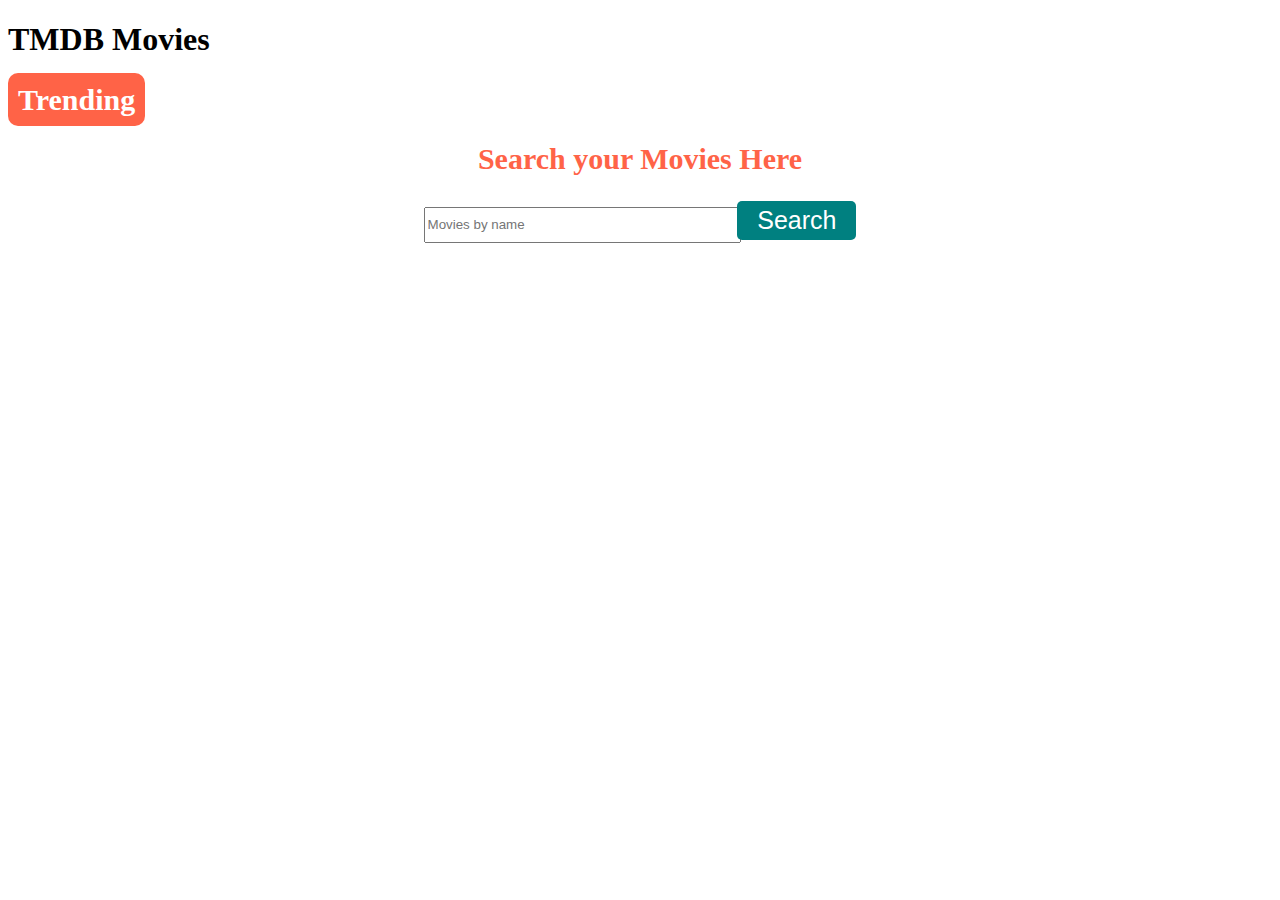
<file: index.html>
<!DOCTYPE html>
<html lang="en">

<head>
    <meta charset="UTF-8">
    <meta http-equiv="X-UA-Compatible" content="IE=edge">
    <meta name="viewport" content="width=device-width, initial-scale=1.0">
    <title>Movies App</title>
    <link rel="stylesheet" href="style.css">

</head>

<body>

    <h1>TMDB Movies</h1>
    <h2 id="trending"><a href="trending.html">Trending</a></h2>
    <div class="center">
        <h2>Search your Movies Here</h2>

        <input type="text" id="name" placeholder="Movies by name" oninput="debounceFunc(main,1000)">
        <button onclick="showData()">Search</button>
    </div>

    <div id="abc">
        <div id="suggestion">

        </div>
    </div>


    <div id="container">

    </div>

</body>

</html>

<script src="index.js">







</script>
</file>
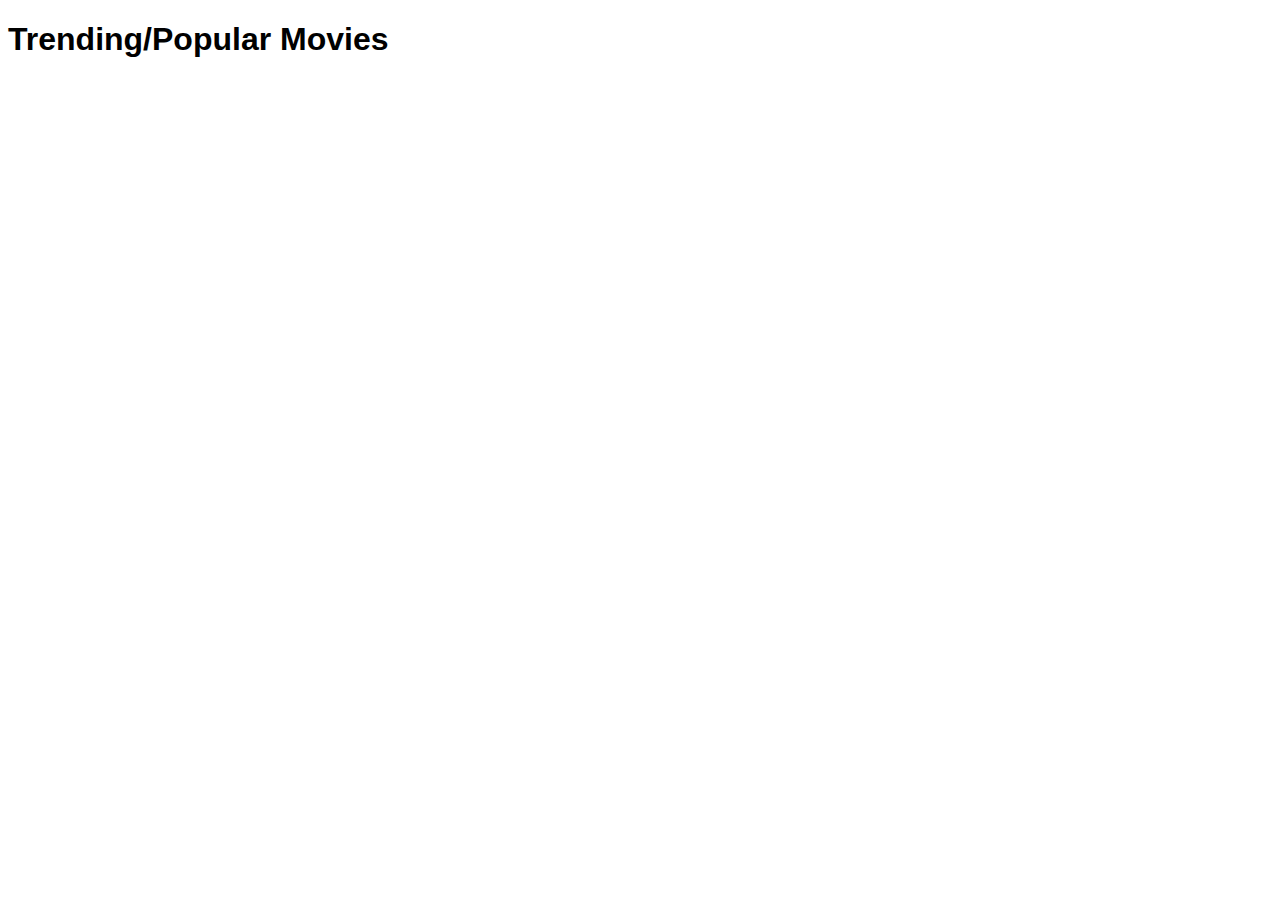
<file: trending.html>
<!DOCTYPE html>
<html lang="en">
<head>
    <meta charset="UTF-8">
    <meta http-equiv="X-UA-Compatible" content="IE=edge">
    <meta name="viewport" content="width=device-width, initial-scale=1.0">
    <title>Trending</title>
    <link rel="stylesheet" href="trending.css">
</head>
<body>

    <h1>Trending/Popular Movies</h1>

    <div id="movies">

    </div>
    
</body>
</html>

<script src="trending.js"></script>
</file>
<file: style.css>
#container{
  display: flex;
  width: 95%;
  margin: auto;
  background-color: gray;
  border-top-left-radius: 20px;
}



#container>div>img{
    width: 100%;
    height: 400px;
    border-top-left-radius: 20px;
    border-top-right-radius: 20px;
}
h2{
    color: tomato;
    font-size: 30px;
}
.center{
    width: 35%;
    margin: auto;
   text-align: center;
}

#name{
    width: 70%;
    height: 30px;
    margin-bottom: 20px;
}
button{
    color: white;
    background-color: teal;
    padding: 5px 20px;
    font-size: 25px;
    border: none;
    margin-left: -8px;
    border-radius: 5px;
}

#suggestion{
    width: 30%;
    height: 300px;
    margin: auto;
   overflow: scroll;
   overflow-x: hidden;
   display: grid;
   grid-template-columns: repeat(2,1fr);
}

#suggestion>div>img{
    width: 50%;
    height: 100px;
}

#suggestion::-webkit-scrollbar { width: 0 !important }

h2>a{
    color: white;
    text-decoration: none;
    background-color:tomato;
    padding: 10px;
    border-radius: 10px;
}

#container>div:nth-child(2){
margin-left: 30px;
font-size: 20px;
color: white;
    
}
#container>div:nth-child(1){
    width: 20%;
}
</file>
<file: trending.css>
#movies{
    display: grid;
    grid-template-columns: repeat(5,1fr);
    gap: 30px;
    margin-left: 20%;
}

#movies>div{
    box-shadow: rgba(99, 99, 99, 0.2) 0px 2px 8px 0px;
  }
  div>img{
      width: 100%;
      height: 300px;
      border-top-left-radius: 10px;
      border-top-right-radius: 10px;
  }
  div>h3,div>p{
      margin-left: 20px;
      margin-top: 0px;
      margin-bottom: 5px;
  }
  p+p{
      overflow: hidden;
      height: 40px;
  }
  body{
      font-family: Arial, Helvetica, sans-serif;
  }
</file>
